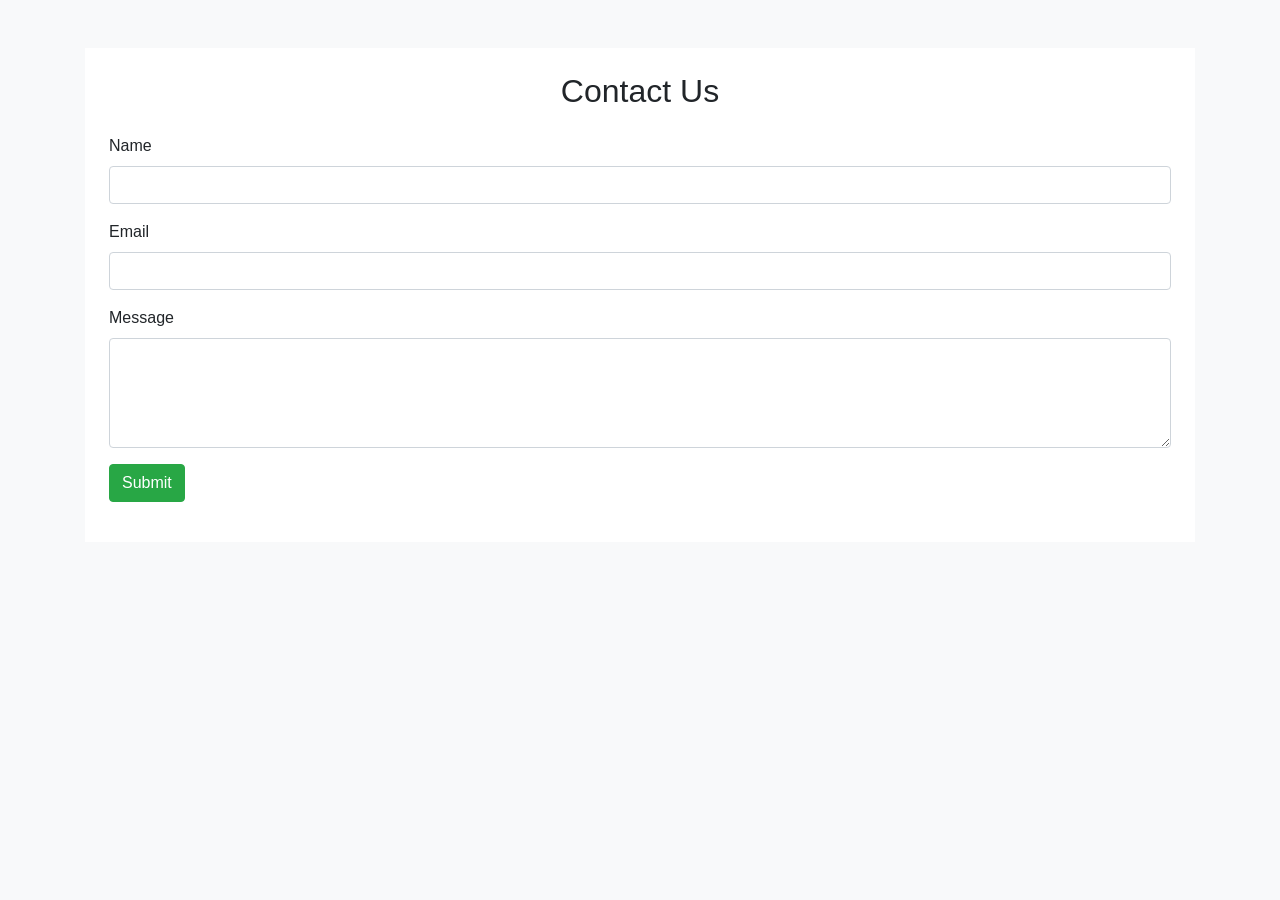
<file: FlaskWebApp/templates/index.html>
<!DOCTYPE html>
<html lang="en">
  <head>
    <meta charset="UTF-8" />
    <meta name="viewport" content="width=device-width, initial-scale=1.0" />
    <title>Contact Form</title>
    <link
      rel="stylesheet"
      href="https://maxcdn.bootstrapcdn.com/bootstrap/4.0.0/css/bootstrap.min.css"
    />
  </head>
  <body class="bg-light">
    <div class="container mt-5">
      <div class="bg-white p-4 shadow">
        <h2 class="text-center mb-4">Contact Us</h2>
        <form id="contactForm">
          <div class="form-group">
            <label for="name">Name</label>
            <input
              type="text"
              class="form-control"
              id="name"
              name="name"
              required
            />
          </div>
          <div class="form-group">
            <label for="email">Email</label>
            <input
              type="email"
              class="form-control"
              id="email"
              name="email"
              required
            />
          </div>
          <div class="form-group">
            <label for="message">Message</label>
            <textarea
              class="form-control"
              id="message"
              name="message"
              rows="4"
              required
            ></textarea>
          </div>
          <div class="form-group">
            <button type="submit" class="btn btn-success">Submit</button>
          </div>
        </form>
        <div id="responseMessage" class="mt-3" style="display: none"></div>
      </div>
    </div>
    <script>
      document
        .getElementById("contactForm")
        .addEventListener("submit", function (event) {
          event.preventDefault();

          const name = document.getElementById("name").value;
          const email = document.getElementById("email").value;
          const message = document.getElementById("message").value;

          const formData = {
            name: name,
            email: email,
            message: message,
          };

          fetch("http://localhost:5000/submit", {
            method: "POST",
            headers: {
              "Content-Type": "application/json",
            },
            body: JSON.stringify(formData),
          })
            .then((response) => response.json())
            .then((data) => {
              const responseMessage =
                document.getElementById("responseMessage");
              responseMessage.style.display = "block";
              responseMessage.innerText = data.message;
              document.getElementById("contactForm").reset();

              // Hide the response message after 5 seconds
              setTimeout(() => {
                responseMessage.style.display = "none";
              }, 5000);
            })
            .catch((error) => {
              console.error("Error:", error);
            });
        });
    </script>
  </body>
</html>
</file>
